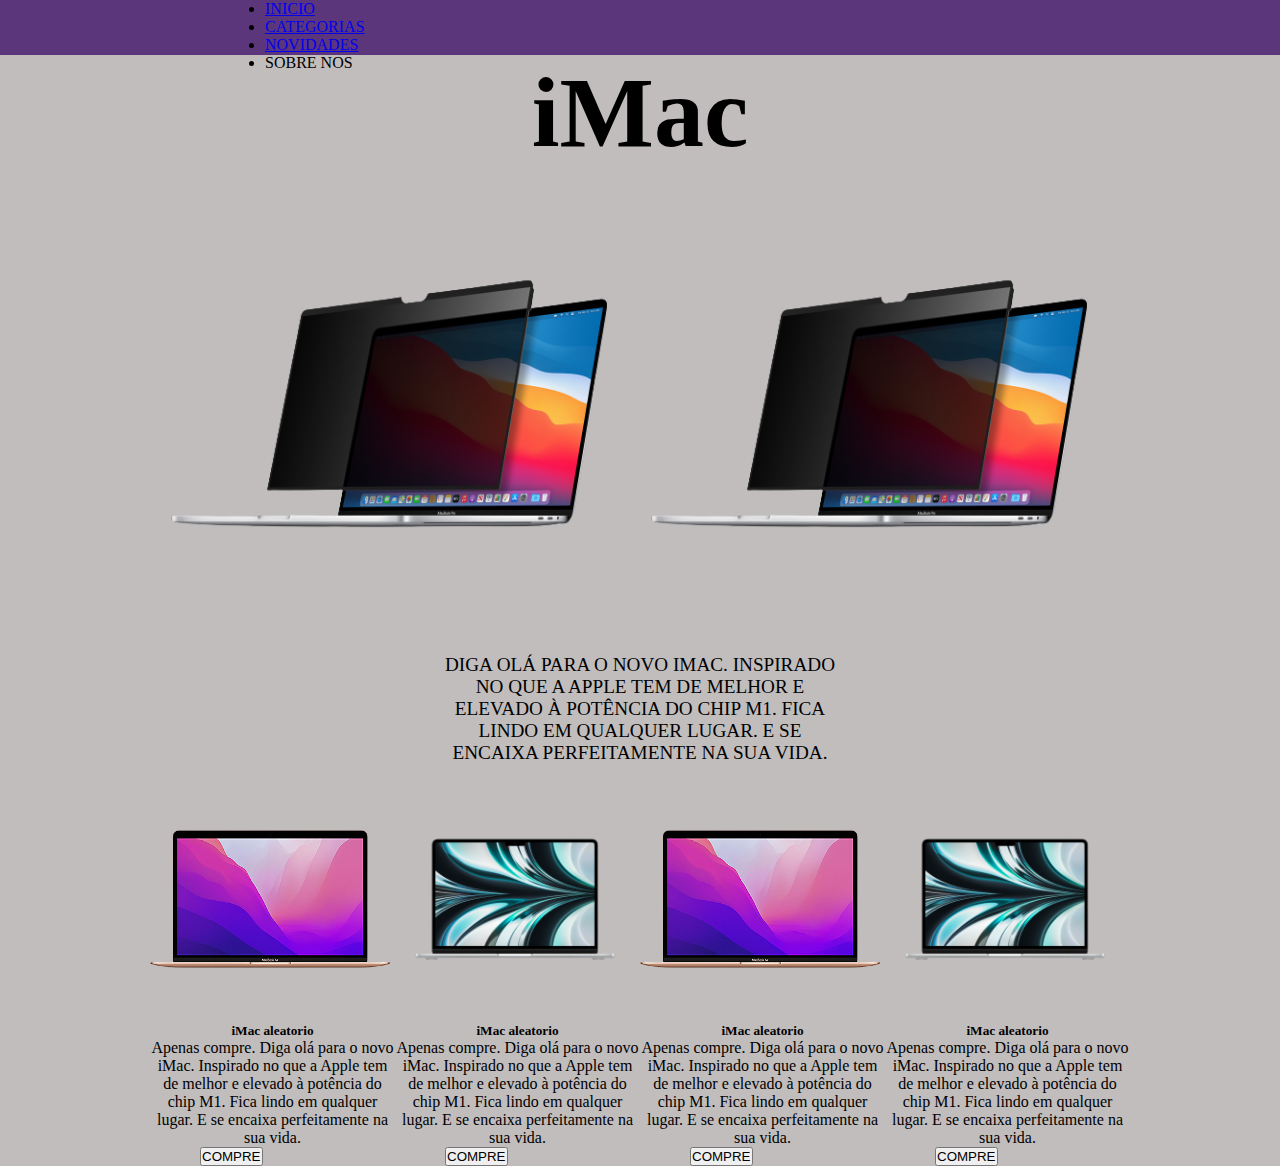
<file: teste site Apple - Bootstrap/index.html>
<!doctype html>
<html lang="en">

<head>
  <meta charset="utf-8">
  <meta name="viewport" content="width=device-width, initial-scale=1">
  <title>Bootstrap demo</title>
  <link href="https://cdn.jsdelivr.net/npm/bootstrap@5.3.0-alpha3/dist/css/bootstrap.min.css" rel="stylesheet"
    integrity="sha384-KK94CHFLLe+nY2dmCWGMq91rCGa5gtU4mk92HdvYe+M/SXH301p5ILy+dN9+nJOZ" crossorigin="anonymous">
  <link rel="stylesheet" href="css/style.css">
</head>

<body>

  <div class="menu-topo">

    <div class="margem">

      <header>
        <nav class="navbar navbar-expand-lg bg-body-tertiary">
          <div class="container-fluid">

            <div class="collapse navbar-collapse" id="navbarNav">
              <ul class="navbar-nav">
                <li class="nav-item">
                  <a class="nav-link" aria-current="page" href="#">Inicio</a>
                </li>
                <li class="nav-item">
                  <a class="nav-link" href="#">Categorias</a>
                </li>
                <li class="nav-item">
                  <a class="nav-link" href="#">Novidades</a>
                </li>
                <li class="nav-item">
                  <a class="nav-link">Sobre nos</a>
                </li>
              </ul>
            </div>
          </div>
        </nav>
      </header>

    </div>

  </div>
  <div class="margem conteudo-principal">

    <h1>iMac</h1>

    <div class="grid-duasfotos">



      <div class="coluna-duasfotos">
        <a href="">
          <img src="img/mac-1.png" alt="">
        </a>
      </div>

      <div class="coluna-duasfotos">
        <a href="">
          <img src="img/mac-1.png" alt="">
        </a>
      </div>

    </div>

    <p class="texto-chamativo">
      Diga olá para o Novo iMac.
      Inspirado no que a Apple tem de melhor e elevado à potência do chip M1. Fica lindo em qualquer lugar. E se
      encaixa perfeitamente na sua vida.
    </p>

    <div class="grid-produtos">

      <div class="coluna-produtos">
        <div class="card" style="width: 245px;">
          <img src="img/macbook-1.png" alt="...">
          <div class="card-body">
            <h5 class="card-title">iMac aleatorio</h5>
            <p class="card-text">Apenas compre.
              Diga olá para o novo iMac.
              Inspirado no que a Apple tem de melhor e elevado à potência do chip M1. Fica lindo em qualquer lugar. E se
              encaixa perfeitamente na sua vida.</p>
            </p>
            <button type="button" class="btn btn-primary">COMPRE</button>
          </div>
        </div>
      </div>

      <div class="coluna-produtos">
        <div class="card" style="width: 245px;">
          <img src="img/macbook-2.png" alt="...">
          <div class="card-body">
            <h5 class="card-title">iMac aleatorio</h5>
            <p class="card-text">Apenas compre.
              Diga olá para o novo iMac.
              Inspirado no que a Apple tem de melhor e elevado à potência do chip M1. Fica lindo em qualquer lugar. E se
              encaixa perfeitamente na sua vida.</p>
            </p>
            <button type="button" class="btn btn-primary">COMPRE</button>
          </div>
        </div>
      </div>

      <div class="coluna-produtos">
        <div class="card" style="width: 245px;">
          <img src="img/macbook-3.png" alt="...">
          <div class="card-body">
            <h5 class="card-title">iMac aleatorio</h5>
            <p class="card-text">Apenas compre.
              Diga olá para o novo iMac.
              Inspirado no que a Apple tem de melhor e elevado à potência do chip M1. Fica lindo em qualquer lugar. E se
              encaixa perfeitamente na sua vida.</p>
            </p>
            <button type="button" class="btn btn-primary">COMPRE</button>
          </div>
        </div>
      </div>

      <div class="coluna-produtos">
        <div class="card" style="width: 245px;">
          <img src="img/macbook-4.png" alt="...">
          <div class="card-body">
            <h5 class="card-title">iMac aleatorio</h5>
            <p class="card-text">Apenas compre.
              Diga olá para o novo iMac.
              Inspirado no que a Apple tem de melhor e elevado à potência do chip M1. Fica lindo em qualquer lugar. E se
              encaixa perfeitamente na sua vida.</p>
            </p>
            <button type="button" class="btn btn-primary">COMPRE</button>
          </div>
        </div>
      </div>



    </div>

  </div>

</body>

</html>
</file>
<file: teste site Apple - Bootstrap/css/style.css>
* {
    padding: 0;
    margin: 0;
    box-sizing: border-box;
}


body {
    background-color: rgb(193, 189, 189);
    width: 100%;
    height: 100%;
    
}

header {
    
    height: 55px;
    display: flex;
    
}

.logo-img {
    width: 10%;
}

.logo-img a img {
    color: white;
    text-transform: uppercase;
    font-size: 36pt;
    width: 80px;
    
}
.margem {
    width: 980px;
    margin: 0 auto;
    position: relative;
    
   
}
.menu-topo {
    background-color: rgb(91, 54, 123);
    width: 100%;
}

.bg-body-tertiary  {
    --bs-bg-opacity: none;
}
.navbar{
    display: inline-block;
    
}

.navbar-brand {
    padding-top: var(--bs-navbar-brand-padding-y);
    padding-bottom: var(--bs-navbar-brand-padding-y);
    color: white;
    text-decoration: none;
    white-space: nowrap;
}
.nav-item{
    margin-left: 115px;
    text-transform: uppercase;
    font-weight: 500;
}
.grid-duasfotos {
    display: inline-grid;
    grid-template-columns: 50% 50% ;

}
.coluna-duasfotos a img{
    width: 480px;
}
.grid-produtos {
    display: inline-grid;
    grid-template-columns: 25% 25% 25% 25%;
    margin-top: 15px;
}
.coluna-produtos img {
    width: 240px;
}
.texto-chamativo {
    text-transform: uppercase;
    text-align: center;
    width: 400px;
    font-size: larger;
    margin: 0 auto;
    position: relative;
        
}
.conteudo-principal h1 {
    
    text-align: center;
    width: 400px;
    font-size: 100px;
    margin: 0 auto;
    position: relative; 
}

.card-title{
    text-align: center;
    margin: 0 auto;
    position: relative;
}

.card-text{
    text-align: center;
    margin: 0 auto;
    position: relative;
}

.btn-primary{
    margin-left: 50px;
}
</file>
